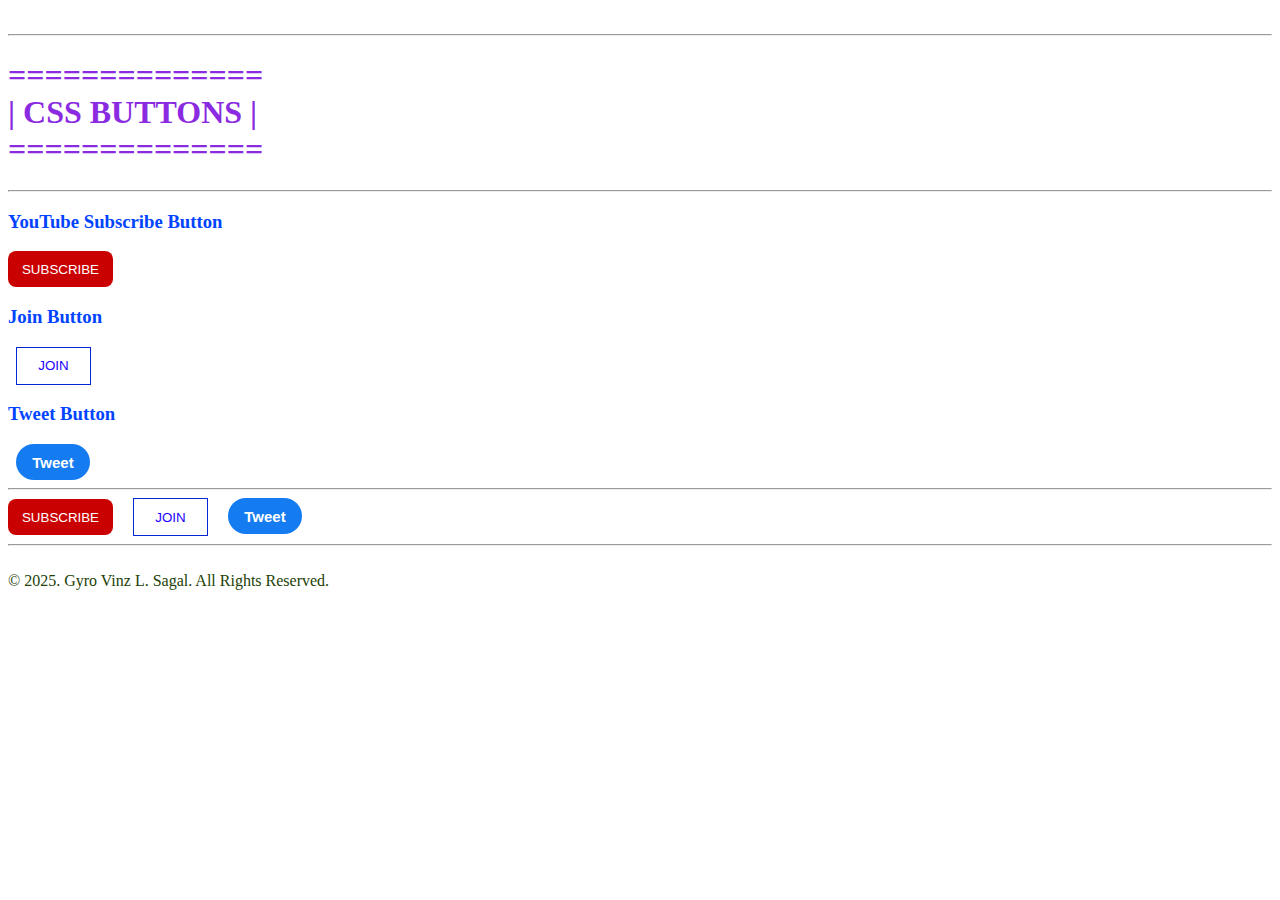
<file: frontend-development-learning_roadmap/Projects/CSS/Project 1/index.html>
<!DOCTYPE html>
<html lang="en">
<head>
    <meta charset="UTF-8">
    <link rel="stylesheet" href="button.css">
    <meta name="viewport" content="width=device-width, initial-scale=1.0">
    <title>CSS Project 1</title>
</head>
<body>

    <br><hr>

    <h1>
    ============== <br>
    | CSS BUTTONS | <br>
    ==============
    </h1>
    
    <hr>
    <h3>
        YouTube Subscribe Button
    </h3>
    <button class="subscribe-button">SUBSCRIBE</button>
    
    <h3>
        Join Button
    </h3>
    <button class="join-button">JOIN</button>

    <h3>
        Tweet Button
    </h3>
    <button class="tweet-button">Tweet</button>

    <hr>

    <button class="subscribe-button">SUBSCRIBE</button>
    <button class="join-button">JOIN</button>
    <button class="tweet-button">Tweet</button>

    <hr><br>



<footer>
    &copy; 2025. Gyro Vinz L. Sagal. All Rights Reserved.
</footer>

</body>
</html>
</file>
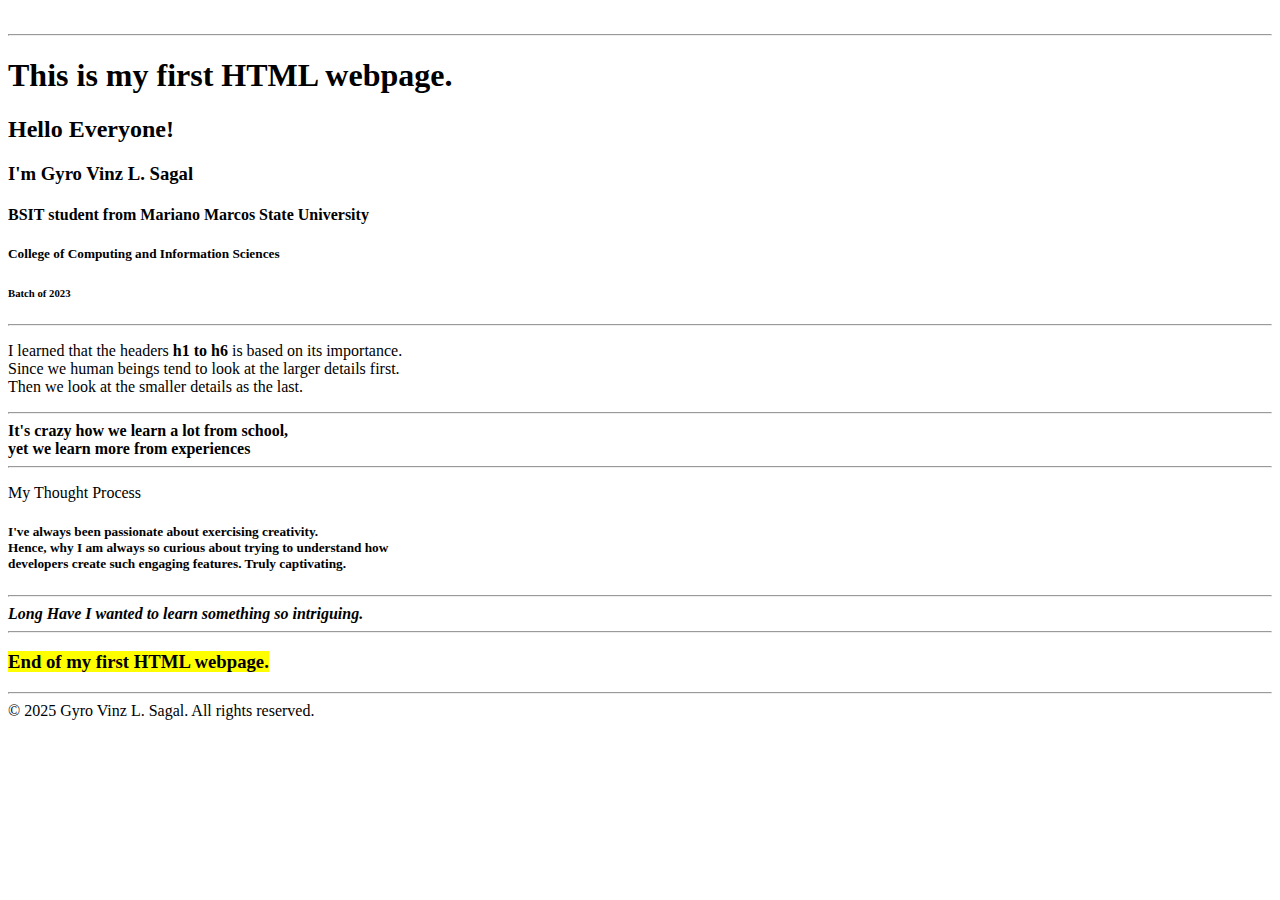
<file: frontend-development-learning_roadmap/Projects/HTML/Project 1/index.html>
<!DOCTYPE html>
<html lang="en">
<head>
    <meta charset="UTF-8">
    <meta name="viewport" content="width=device-width, initial-scale=1.0">
    <title>Project 1 of my Frontend Path</title>
</head>
<body>

    <br><hr>

    <h1>This is my first HTML webpage.</h1>
    <h2>Hello Everyone!</h2>
    <h3>I'm Gyro Vinz L. Sagal</h3>
    <h4>BSIT student from Mariano Marcos State University </h4>
    <h5>College of Computing and Information Sciences</h5>
    <h6>Batch of 2023</h6>

    <hr>

    <p>
    I learned that the headers <b> h1 to h6 </b> is based on its importance.<br>
    Since we human beings tend to look at the larger details first. <br>
    Then we look at the smaller details as the last.<br>
    <p>

    <hr>

    <b>It's crazy how we learn a lot from school, <br> yet we learn more from experiences</b>
    <hr>

    <p> 
        My Thought Process
    </p> 
    
    <h5>I've always been passionate about exercising creativity. <br>
            Hence, why I am always so curious about trying to understand how <br>
            developers create such engaging features. Truly captivating.
    </h5>

    <hr>

    <b><i><em>
        Long Have I wanted to learn something so intriguing.
    </em></i></b>

    <hr>
    
    <h3>
    <mark>
        End of my first HTML webpage.
    </mark>
    </h3>

    <hr>
    
<footer>
        &copy; 2025 Gyro Vinz L. Sagal. All rights reserved.
</footer>

</body>
</html>
</file>
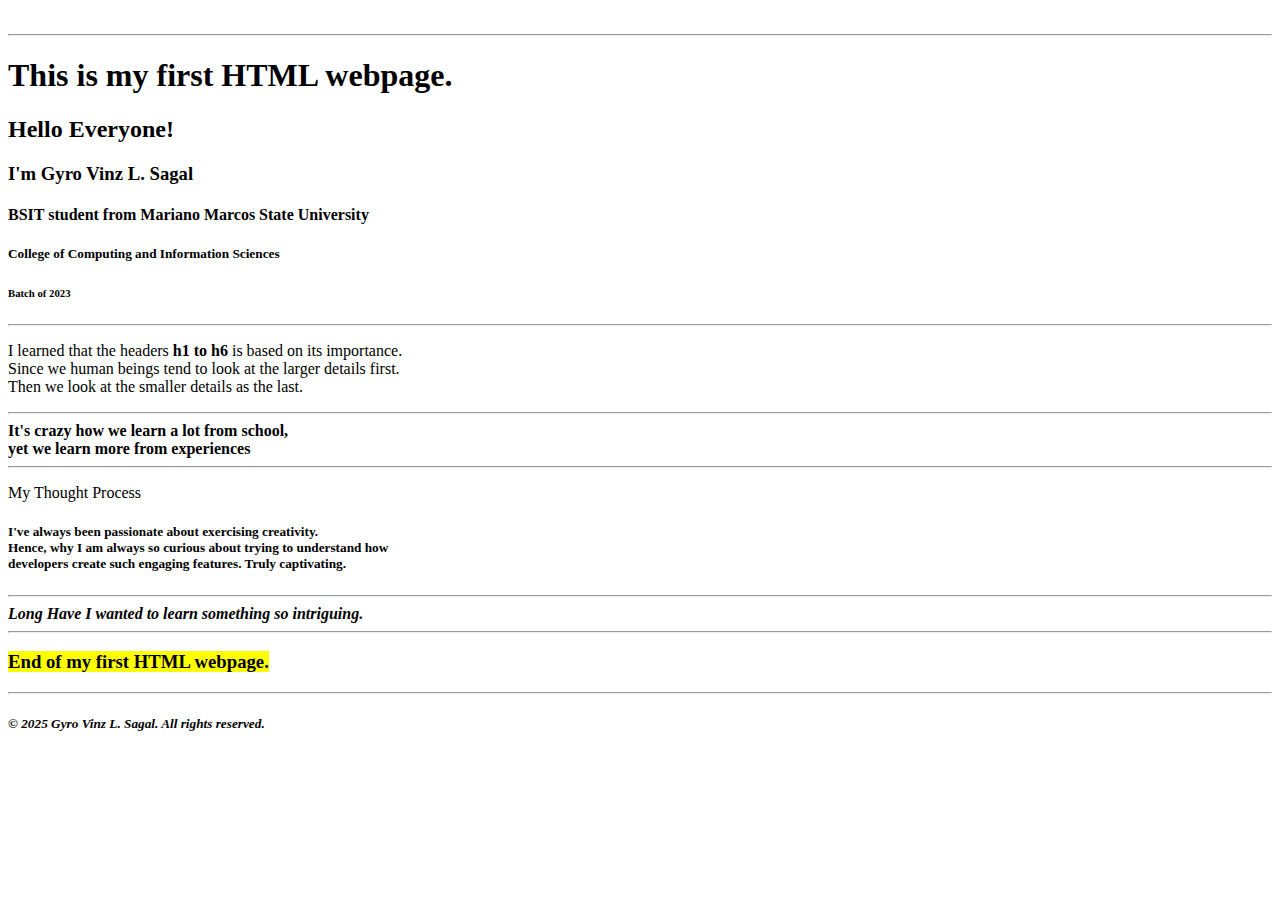
<file: frontend-development-learning_roadmap/Projects/Project 1/Project 1.html>
<!DOCTYPE html>
<html lang="en">
<head>
    <meta charset="UTF-8">
    <meta name="viewport" content="width=device-width, initial-scale=1.0">
    <title>Day 1 of HTML Practice</title>
</head>
<body>

    <br><hr>

    <h1>This is my first HTML webpage.</h1>
    <h2>Hello Everyone!</h2>
    <h3>I'm Gyro Vinz L. Sagal</h3>
    <h4>BSIT student from Mariano Marcos State University </h4>
    <h5>College of Computing and Information Sciences</h5>
    <h6>Batch of 2023</h6>

    <hr>

    <p>
    I learned that the headers <b> h1 to h6 </b> is based on its importance.<br>
    Since we human beings tend to look at the larger details first. <br>
    Then we look at the smaller details as the last.<br>
    <p>

    <hr>

    <b>It's crazy how we learn a lot from school, <br> yet we learn more from experiences</b>
    <hr>

    <p> 
        My Thought Process
    </p> 
    
    <h5>I've always been passionate about exercising creativity. <br>
            Hence, why I am always so curious about trying to understand how <br>
            developers create such engaging features. Truly captivating.
    </h5>

    <hr>

    <b><i><em>
        Long Have I wanted to learn something so intriguing.
    </em></i></b>

    <hr>
    
    <h3>
    <mark>
        End of my first HTML webpage.
    </mark>
    </h3>

    <hr>
    
<footer>
    <p><h5><i>
        &copy; 2025 Gyro Vinz L. Sagal. All rights reserved.
    </i></p></h5>
</footer>

</body>
</html>
</file>
<file: frontend-development-learning_roadmap/Projects/CSS/Project 1/button.css>
.subscribe-button {
    background-color: rgb(202, 1, 1);
    color: white;
    border: none;
    height: 36px;
    width: 105px;
    border-radius: 8px;
    cursor: pointer;
    margin-right: 8px;
}

.join-button {
    background-color: rgb(255, 255, 255);
    color: rgb(25, 0, 255);
    border-color: rgb(0, 39, 211);
    border-style: solid;
    border-width: 1px;
    height: 38px;
    width: 75px;
    border-radius: 0px;
    cursor: pointer;
    margin-right: 8px;
    margin-left: 8px;
}

.tweet-button {
    background-color: rgb(20, 123, 240);
    color: white;
    border: none;
    height: 36px;
    width: 74px;
    border-radius: 18px;
    font-weight: bold;
    font-size: 15px;
    margin-left: 8px;
}

h1 {
    color: blueviolet;
}

h3 {
    color: rgb(0, 68, 255);
}

footer {
    color: rgb(35, 63, 6);
}
</file>
